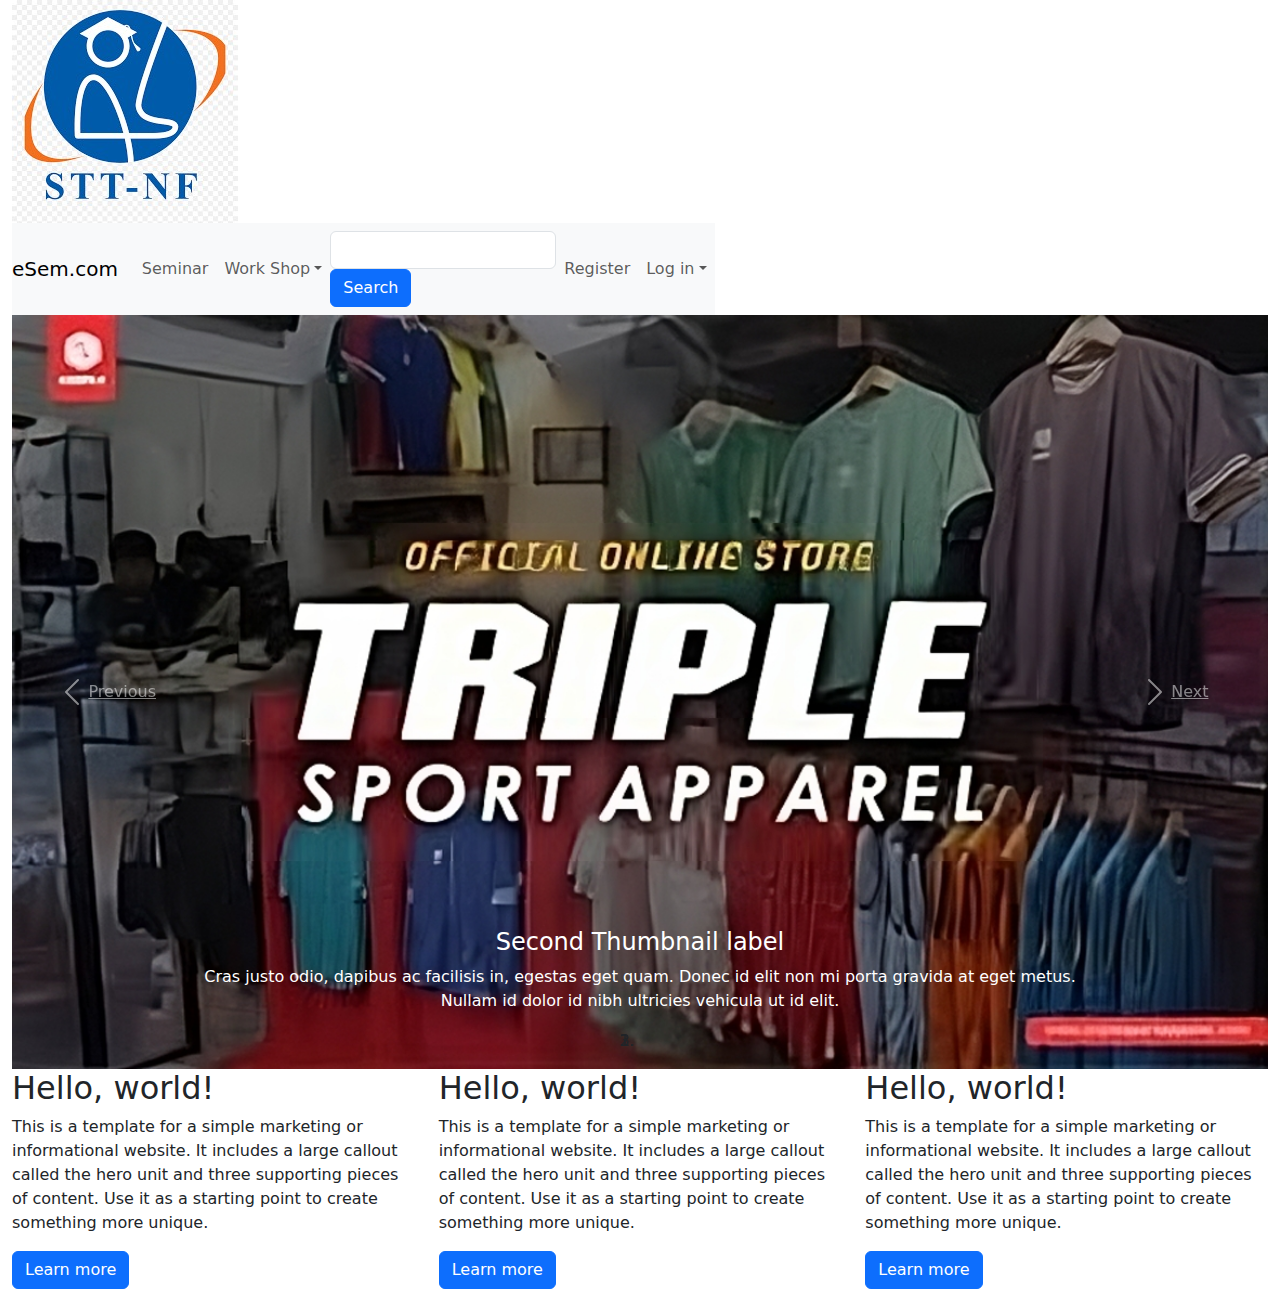
<file: pertemuan12/praktikum11/index.html>
<!DOCTYPE html>
<html lang="en">
<head>
    <meta charset="UTF-8">
    <meta name="viewport" content="width=device-width, initial-scale=1.0">
    <title>Document</title>
    <link href="https://cdn.jsdelivr.net/npm/bootstrap@5.3.3/dist/css/bootstrap.min.css" rel="stylesheet" integrity="sha384-QWTKZyjpPEjISv5WaRU9OFeRpok6YctnYmDr5pNlyT2bRjXh0JMhjY6hW+ALEwIH" crossorigin="anonymous">
</head>
<body>
    <div class="container-fluid">
        <div class="row">
            <div class="col-md-4">
                <img alt="Bootstrap Image Preview" src="../img/logo_sttnf.jpg" />
            </div>
            <div class="col-md-4">
            </div>
            <div class="col-md-4">
            </div>
        </div>
        <div class="row">
            <div class="col-md-12 d-flex justify-content-between ">
                <nav class="navbar navbar-expand-lg navbar-light bg-light">
                     
                    <button class="navbar-toggler" type="button" data-toggle="collapse" data-target="#bs-example-navbar-collapse-1">
                        <span class="navbar-toggler-icon"></span>
                    </button> <a class="navbar-brand" href="#">eSem.com</a>
                    <div class="collapse navbar-collapse" id="bs-example-navbar-collapse-1">
                        <ul class="navbar-nav">
                            <li class="nav-item">
                                 <a class="nav-link" href="#">Seminar</a>
                            </li>
                            <li class="nav-item dropdown">
                                 <a class="nav-link dropdown-toggle" href="http://example.com" id="navbarDropdownMenuLink" data-toggle="dropdown">Work Shop</a>
                                <div class="dropdown-menu" aria-labelledby="navbarDropdownMenuLink">
                                     <a class="dropdown-item" href="#">Action</a> <a class="dropdown-item" href="#">Another action</a> <a class="dropdown-item" href="#">Something else here</a>
                                    <div class="dropdown-divider">
                                    </div> <a class="dropdown-item" href="#">Separated link</a>
                                </div>
                            </li>
                        </ul>
                        <form class="form-inline">
                            <input class="form-control mr-sm-2" type="text" /> 
                            <button class="btn btn-primary my-2 my-sm-0" type="submit">
                                Search
                            </button>
                        </form>
                        <ul class="navbar-nav ml-md-auto  ">
                            <li class="nav-item active ">
                                 <a class="nav-link d-flex justify-content-end " href="#">Register</a>
                            </li>
                            <li class="nav-item dropdown">
                                 <a class="nav-link dropdown-toggle" href="http://example.com" id="navbarDropdownMenuLink" data-toggle="dropdown">Log in</a>
                                <div class="dropdown-menu dropdown-menu-right" aria-labelledby="navbarDropdownMenuLink">
                                     <a class="dropdown-item" href="#">Action</a> <a class="dropdown-item" href="#">Another action</a> <a class="dropdown-item" href="#">Something else here</a>
                                    <div class="dropdown-divider">
                                    </div> <a class="dropdown-item" href="#">Separated link</a>
                                </div>
                            </li>
                        </ul>
                    </div>
                </nav>
            </div>
        </div>
        <div class="row">
            <div class="col-md-12">
                <div class="carousel slide" id="carousel-381380">
                    <ol class="carousel-indicators">
                        <li data-slide-to="0" data-target="#carousel-381380">
                        </li>
                        <li data-slide-to="1" data-target="#carousel-381380" class="active">
                        </li>
                        <li data-slide-to="2" data-target="#carousel-381380">
                        </li>
                    </ol>
                    <div class="carousel-inner">
                        <div class="carousel-item">
                            <img class="d-block w-100" alt="Carousel Bootstrap First" src="../img/background_jersey1.jpg" />
                            <div class="carousel-caption">
                                <h4>
                                    First Thumbnail label
                                </h4>
                                <p>
                                    Cras justo odio, dapibus ac facilisis in, egestas eget quam. Donec id elit non mi porta gravida at eget metus. Nullam id dolor id nibh ultricies vehicula ut id elit.
                                </p>
                            </div>
                        </div>
                        <div class="carousel-item active">
                            <img class="d-block w-100" alt="Carousel Bootstrap Second" src="../img/background_jersey-transformed.jpeg" />
                            <div class="carousel-caption">
                                <h4>
                                    Second Thumbnail label
                                </h4>
                                <p>
                                    Cras justo odio, dapibus ac facilisis in, egestas eget quam. Donec id elit non mi porta gravida at eget metus. Nullam id dolor id nibh ultricies vehicula ut id elit.
                                </p>
                            </div>
                        </div>
                        <div class="carousel-item">
                            <img class="d-block w-100" alt="Carousel Bootstrap Third" src="../img/background_jersey1.jpg" />
                            <div class="carousel-caption">
                                <h4>
                                    Third Thumbnail label
                                </h4>
                                <p>
                                    Cras justo odio, dapibus ac facilisis in, egestas eget quam. Donec id elit non mi porta gravida at eget metus. Nullam id dolor id nibh ultricies vehicula ut id elit.
                                </p>
                            </div>
                        </div>
                    </div> <a class="carousel-control-prev" href="#carousel-381380" data-slide="prev"><span class="carousel-control-prev-icon"></span> <span class="sr-only">Previous</span></a> <a class="carousel-control-next" href="#carousel-381380" data-slide="next"><span class="carousel-control-next-icon"></span> <span class="sr-only">Next</span></a>
                </div>
            </div>
        </div>
        <div class="row">
            <div class="col-md-4">
                <div class="jumbotron">
                    <h2>
                        Hello, world!
                    </h2>
                    <p>
                        This is a template for a simple marketing or informational website. It includes a large callout called the hero unit and three supporting pieces of content. Use it as a starting point to create something more unique.
                    </p>
                    <p>
                        <a class="btn btn-primary btn-large" href="#">Learn more</a>
                    </p>
                </div>
            </div>
            <div class="col-md-4">
                <div class="jumbotron">
                    <h2>
                        Hello, world!
                    </h2>
                    <p>
                        This is a template for a simple marketing or informational website. It includes a large callout called the hero unit and three supporting pieces of content. Use it as a starting point to create something more unique.
                    </p>
                    <p>
                        <a class="btn btn-primary btn-large" href="#">Learn more</a>
                    </p>
                </div>
            </div>
            <div class="col-md-4">
                <div class="jumbotron">
                    <h2>
                        Hello, world!
                    </h2>
                    <p>
                        This is a template for a simple marketing or informational website. It includes a large callout called the hero unit and three supporting pieces of content. Use it as a starting point to create something more unique.
                    </p>
                    <p>
                        <a class="btn btn-primary btn-large" href="#">Learn more</a>
                    </p>
                </div>
            </div>
        </div>
    </div>
</body>
</html>
</file>
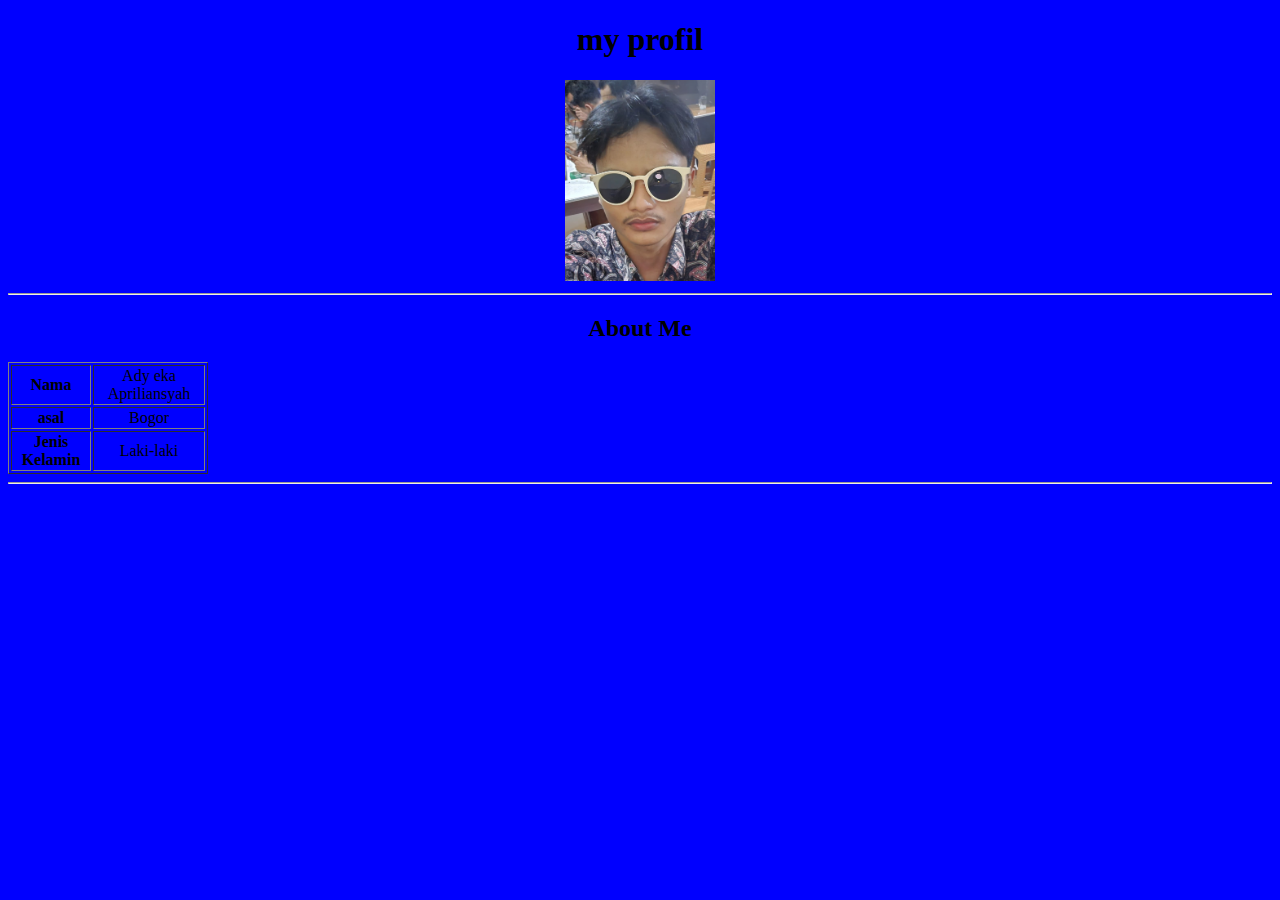
<file: p2/Praktikum2.html>
<!DOCTYPE html>
<html lag="en">
    <head>
       <title>profile</title>
    </head>
    <body style="background-color:blue">
        <header>
            <h1 style="text-align: center;">my profil</h1>
        </header>
        
        <main>
            <section align="center">
                <img src="gambar.png" alt="foto saya" width="150"
            </section>
            <hr>
            <selection>
                  <h2 align="center">About Me</h2>
                  <table border="1" width="200">
                    <tr>
                        <th>Nama</th>
                        <td>Ady eka Apriliansyah</td>
                    </tr>
                    <tr>
                        <th>asal</th>
                        <td>Bogor</td>
                    </tr>
                    <tr>
                        <th>Jenis Kelamin</th>
                        <td>Laki-laki</td>
                    </tr>
                  </table>
            </selection>
            <hr>
</file>
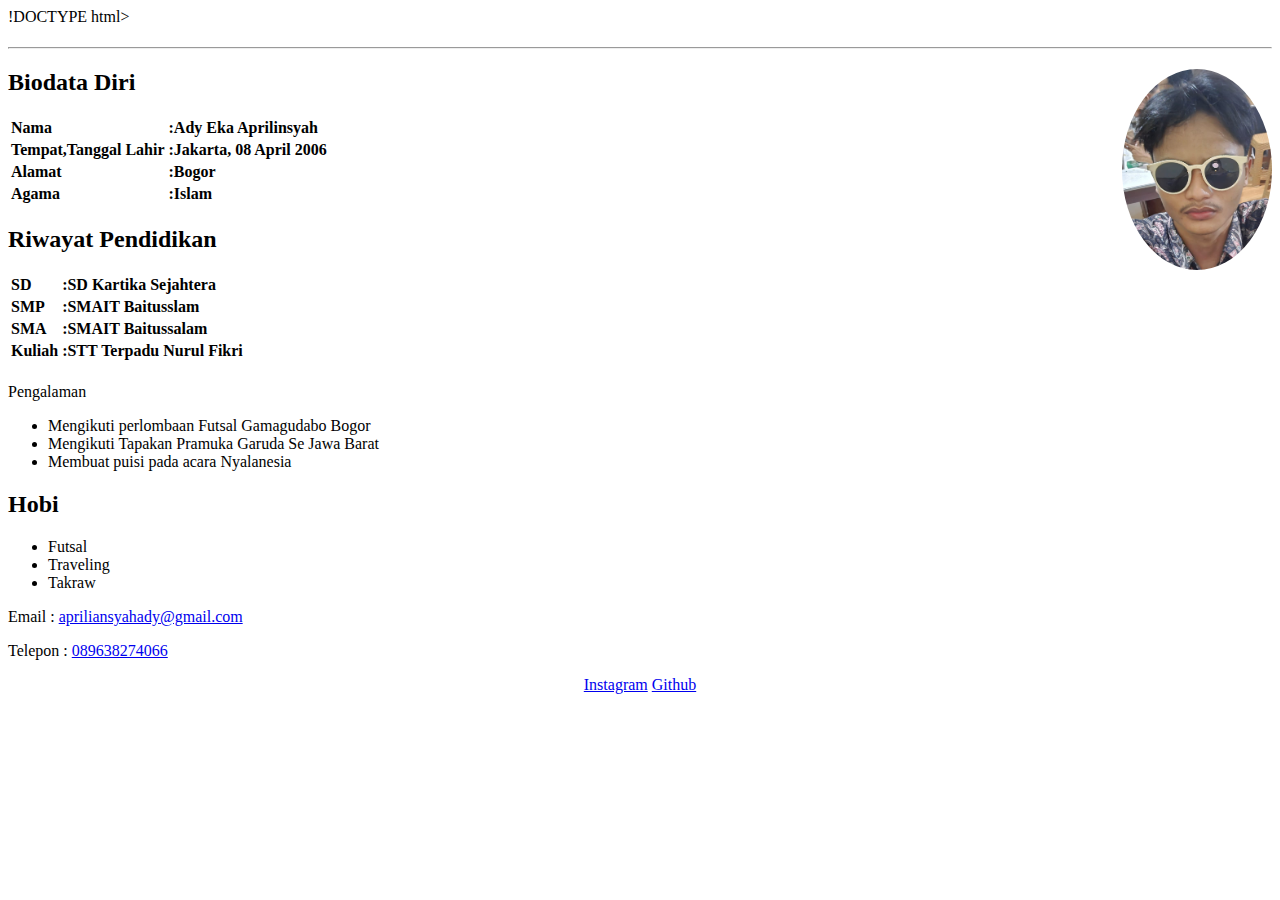
<file: p2/Tugas.html>
!DOCTYPE html>
<html lang="en">
<head>
    <meta charset="UTF-8">
    <meta name="viewport" content="width=device-width,intial-scale=1.0">
    <title>Profil Saya</title>
</head>
<body>
    <header>
        <h1></h1>
        <hr>
    </header>

    <main>
        <img src="gambar.png" alt="" align="right" style="border-radius: 100%;" width="150px">
        <h2>Biodata Diri</h2>
        <table style="text-align: left;;">
            <tr>
                <th>Nama</th>
                <th>:Ady Eka Aprilinsyah</th>
                <td></td>
            </tr>
            <tr>
                <th>Tempat,Tanggal Lahir</th>
                <th>:Jakarta, 08 April 2006</th>
                <td></td>
            </tr>
            <tr>
                <th>Alamat</th>
                <th>:Bogor </th>
                <td></td>
            </tr>
            <tr>
                <th>Agama</th>
                <th>:Islam</th>
                <td></td>
            </tr>
        </table>
        <!- <hr>

        <h2>Riwayat Pendidikan</h2>
        <table style="text-align: left;">
            <tr>
                <th>SD</th>
                <th>:SD Kartika Sejahtera </th>
                <td></td>
            </tr>
            <tr>
                <th>SMP</th>
                <th>:SMAIT Baitusslam</th>
                <td></td>
            </tr>
            <tr>
                <th>SMA</th>
                <th>:SMAIT Baitussalam</th>
                <td></td>
            </tr>
            <tr>
                <th>Kuliah</th>
                <th>:STT Terpadu Nurul Fikri</th>
                <td></td>
            </tr>
        </table>
       <!- <hr>

        <h2></h2>Pengalaman</h2>
        <ul >
            <li>Mengikuti perlombaan Futsal Gamagudabo Bogor</li>
            <li>Mengikuti Tapakan Pramuka Garuda Se Jawa Barat</li>
            <li>Membuat puisi pada acara Nyalanesia</li>
        </ul>

        <h2>Hobi</h2>
        <ul>
            <li>Futsal</li>
            <li>Traveling</li>
            <li>Takraw</li>
        </ul>
        <!- <hr>
       
        <p>Email : <a href="mailto:apriliansyahady@gmail.com">apriliansyahady@gmail.com</a></p>
               <p>Telepon : <a href="tel:089638274066">089638274066</a></p>
               <footer align="center">
                <a href="https://www.instagram.com/aprliansyaa/?next=%2F" target="_blank">Instagram</a>
                <td></td>
                <a href="https://github.com/AdyEkaApriliansyah" target="_blank">Github</a>
               </footer>

    </main>
     
</body>
</file>
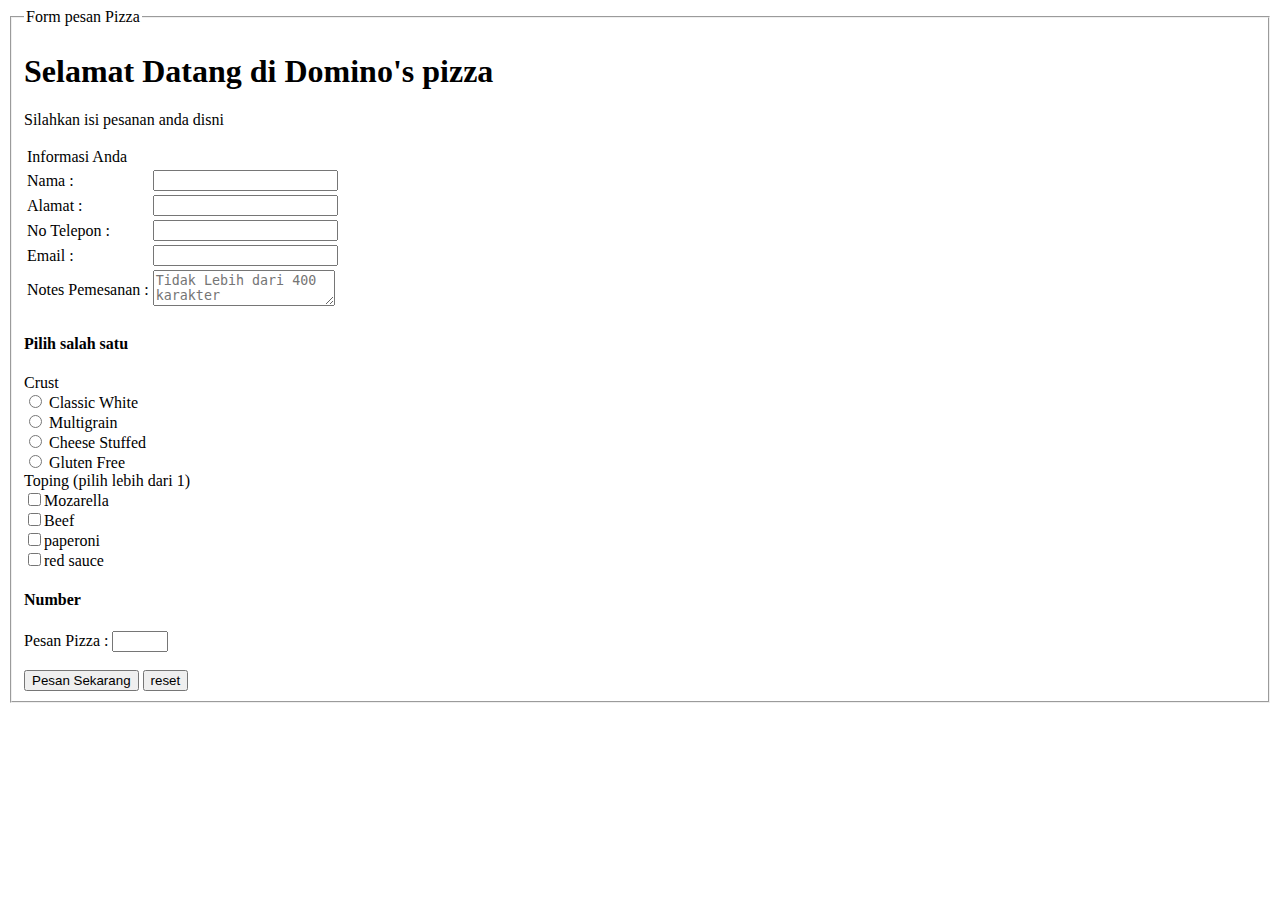
<file: p3/form_pizza.html>
<!DOCTYPE html>
<html lang="en">
<head>
    <meta charset="UTF-8">
    <meta name="viewport" content="width=F, initial-scale=1.0">
    <title>Form Pemesanan Pizza</title>
</head>
<body>
    <fieldset>
        <legend>Form pesan Pizza</legend>

        <h1>Selamat Datang di Domino's pizza</h1>
        <p>Silahkan isi pesanan anda disni</p>

        <form action="pesanan_pizza.html">
            <table>
                <thead>
                    <tr>
                        <td>Informasi Anda</td>
                    </tr>
                </thead>
                <tbody>
                    <tr>
                        <td><label for="nama">Nama :</label></td>
                        <td><input type="text" id="name"=nama" required"></td>
                    </tr>
                    <tr>
                        <td><label for=" alamat">Alamat :</label></td>
                        <td><input type="text" id="name"= alamat" required"></td>
                    </tr>
                    <tr>
                        <td><label for="notelp">No Telepon :</label></td>
                        <td><input type="number" id="notelp"=No Telepon" required"></td>
                    </tr>
                    <tr>
                        <td><label for="nama">Email :</label></td>
                        <td><input type="email" id="email"=nama" required"></td>
                    </tr>
                    <tr>
                        <td><label for="note">Notes Pemesanan :</label></td>
                        <td><textarea name="note" id="note" required placeholder="Tidak Lebih dari 400 karakter"></textarea></td>
                    </tr>
                </tbody>
            </table>

            <h4>Pilih salah satu</h4>
            <label for="crust">Crust</label><br>

            <input type="radio" id="crust" name="crust" value="cs">
            <label for="cs">Classic White</label><br>
            <input type="radio" id="crust" name="crust" value="mg">
            <label for="mg">Multigrain</label><br>
            <input type="radio" id="crust" name="crust" value="cf">
            <label for="cf">Cheese Stuffed</label><br>
            <input type="radio" id="crust" name="crust" value="mf">
            <label for="mf">Gluten Free</label><br>

            <label for="">Toping (pilih lebih dari 1)</label><br>

            <input type="checkbox" id=""name="Toping" value="mz">Mozarella <br>
            <input type="checkbox" id=""name="Toping" value="bf">Beef<br>
            <input type="checkbox" id=""name="Toping" value="pp">paperoni<br>
            <input type="checkbox" id=""name="Toping" value="rs">red sauce<br>
            
            <h4>Number</h4>
            <label for="">Pesan Pizza :</label>
            <input type="number" min="1" max="10">
            <br><br>

            <button type="submit" value="pesan">Pesan Sekarang</button>
            <button type="reset" value="reset">reset</button>
        </form>
    </fieldset>
    
</body>
</html>
</file>
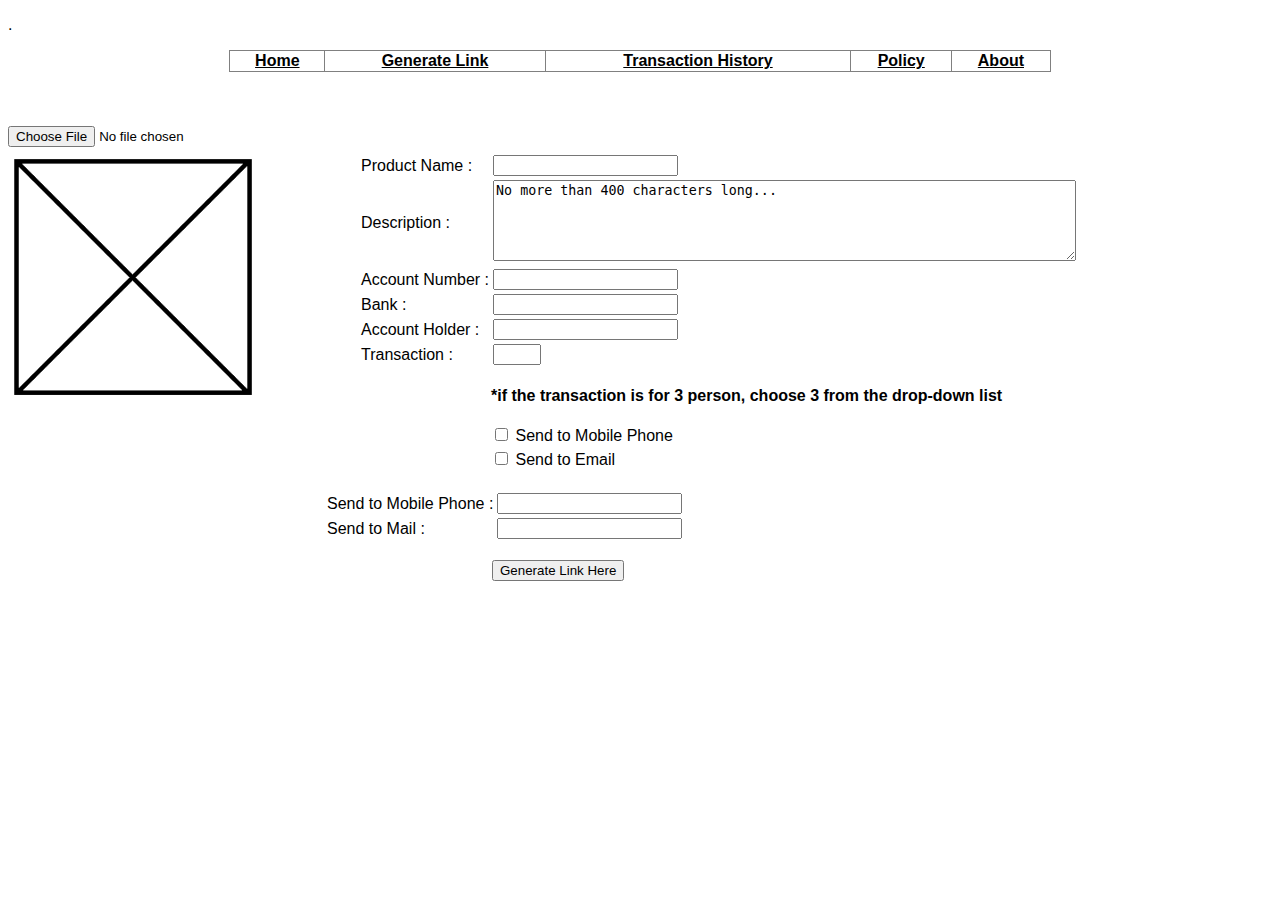
<file: p3/form_sepatu.html>
<!DOCTYPE html>
<html lang="en">
    <head>
        <title>Dystore</title>
        <meta charset="UTF-8">
        <meta name="viewport" content="width=device-width, initial-scale=1">
    </head>

<p>.</p>

    <body style="font-family: 'Segoe UI', Tahoma, Geneva, Verdana, sans-serif;">
        <table border="1" align="center" style="width: 65%; border-collapse: collapse; height: 20%;">
            <tr>
                <th><a href="" target="_blank" style="color: black;">Home</a></th>
                <th><a href="" target="_blank" style="color: black;">Generate Link</a></th>
                <th><a href="" target="_blank" style="color: black;">Transaction History</a></th>
                <th><a href="" target="_blank" style="color: black;">Policy</a></th>
                <th><a href="" target="_blank" style="color: black;">About</a></th>
            </tr>
        </table><br><br><br>

        <tbody>
            <form action="hasil_sepatu.html">
                <input type="file" name="photo" style="margin-bottom: 5px;">
                <div>
                    <img src="bahan.png" alt="bahanpng" width="250" style="float: left;">
                </div>

            <table style="margin-left: 350px;">
                <tr>
                    <td><label for="nama">Product Name :</label></td>
                    <td><input type="text" id="nama" name="nama"></td>
                </tr>
                <tr>
                    <td><label for="description">Description :</label></br>
                    <td><textarea maxlength="400" name="description" cols="70" rows="5">No more than 400 characters long...</textarea></br>
                </tr>
                <tr>
                    <td><label for="number">Account Number :</label></td>
                    <td><input type="number" id="number" name="number"></td>
                </tr>
                <tr>
                    <td><label for="bank">Bank :</label></td>
                    <td><input type="text" list="banklevel" name="banklevel"></td>
                    <datalist id="banklevel">
                        <option value="BCA">
                        <option value="Mandiri">
                        <option value="BRI">
                        <option value="Gopay">
                        <option value="Dana">
                        <option value="OVO">
                        <option value="BSI "></option>
                    </datalist>
                </tr>
                <tr>
                    <td><label for="nama">Account Holder :</label></td>
                    <td><input type="text" id="nama" name="nama"></td>
                </tr>
                <tr>
                    <td><label for="number">Transaction :</label></td>
                    <td><input type="number" max="5" min="1"></td>
                </tr>
            </table>
            <table style="margin-left: 480px;">
                <tr>
                    <td>
                        <p><b>*if the transaction is for 3 person, choose 3 from the drop-down list</b></p>
                    </td>
                </tr>
                <tr>
                    <td>
                        <input type="checkbox" id="tlp" name="tlp" value="mobilephone">
                        <label for="tlp">Send to Mobile Phone</label>
                    </td>
                </tr>       
                    <td>
                        <input type="checkbox" id="mail" name="mail" value="mail">
                        <label for="mail">Send to Email</label>
                    </td>
                </tr>
            </table>
            <table style="margin-left: 316px;">
                <tr>
                    <td><label for="nama">Send to Mobile Phone :</label></td>
                    <td><input type="text" id="nama" name="nama"></td>
                </tr>
                <tr>
                    <td><label for="nama">Send to Mail :</label></td>
                    <td><input type="text" id="nama" name="nama"></td><br>
                </tr>
            </table><br>

            <input style="margin-left: 484px;" type="submit" value="Generate Link Here">

        </tbody>

    </body>
</html>
</file>
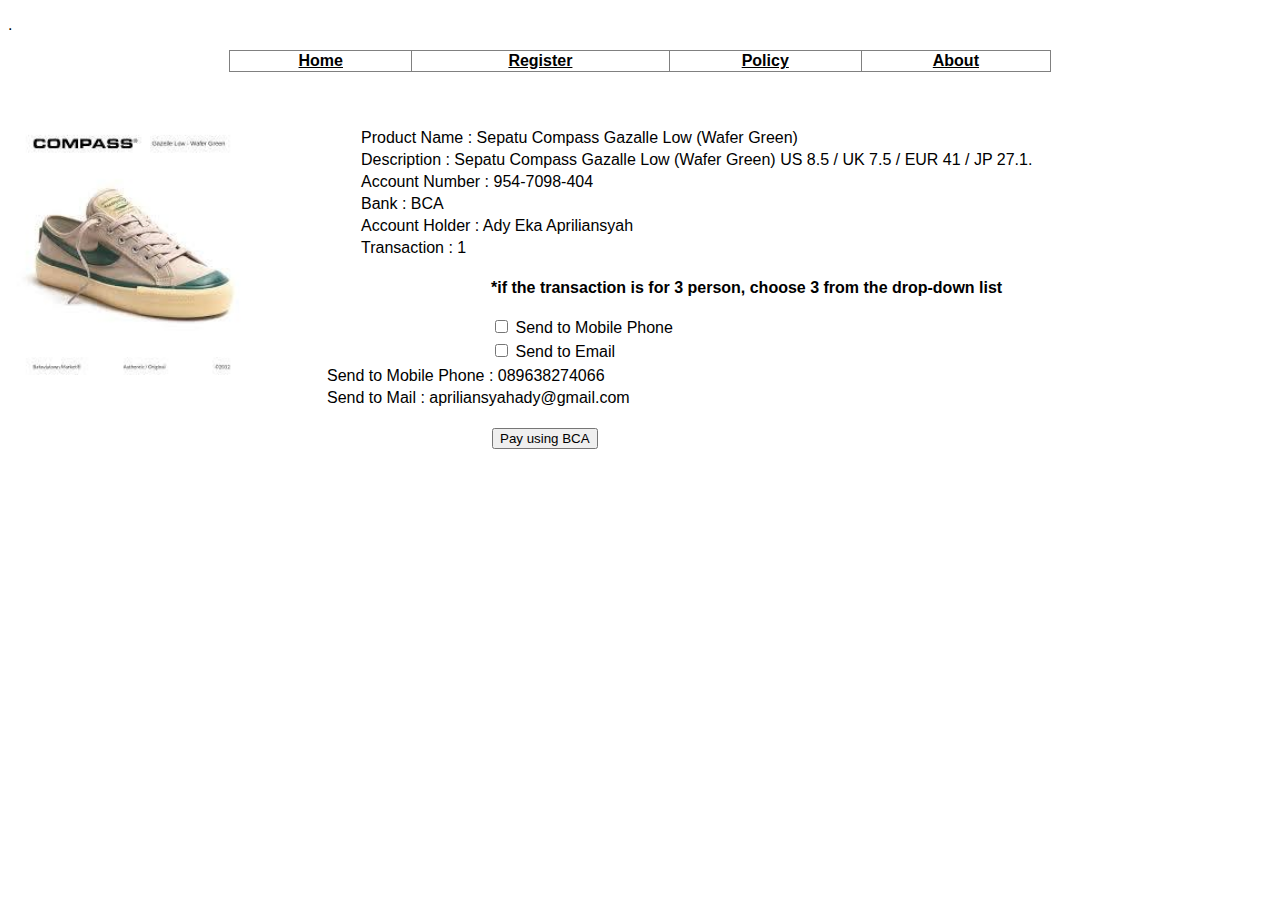
<file: p3/hasil_sepatu.html>
<!DOCTYPE html>
<html lang="en">
    <head>
        <title>Dystore</title>
        <meta charset="UTF-8">
        <meta name="viewport" content="width=device-width, initial-scale=1">
    </head>   
    
<p>.</p>

    <body style="font-family: 'Segoe UI', Tahoma, Geneva, Verdana, sans-serif;">
        <table border="1" align="center" style="width: 65%; border-collapse: collapse; height: 20%;">
            <tr>
                <th><a href="" target="_blank" style="color: black;">Home</a></th>
                <th><a href="" target="_blank" style="color: black;">Register</a></th>
                <th><a href="" target="_blank" style="color: black;">Policy</a></th>
                <th><a href="" target="_blank" style="color: black;">About</a></th>
            </tr>
        </table><br><br><br>

        <tbody>
            <form action="generate_hasil.html">
                <div>
                    <img src="download.png" alt="ip15" width="250" style="float: left;">
                </div>

                <table style="margin-left: 350px;">
                    <tr>
                        <td><label for="nama">Product Name : Sepatu Compass Gazalle Low (Wafer Green)</label></td>
                    </tr>
                    <tr>
                        <td><label for="description">Description : Sepatu Compass Gazalle Low (Wafer Green) US 8.5 / UK 7.5 / EUR 41 / JP 27.1.</label></br>
                    </tr>
                    <tr>
                        <td><label for="number">Account Number : 954-7098-404</label></td>
                    </tr>
                    <tr>
                        <td><label for="bank">Bank : BCA</label></td>
                    </tr>
                    <tr>
                        <td><label for="nama">Account Holder : Ady Eka Apriliansyah</label></td>
                    </tr>
                    <tr>
                        <td><label for="number">Transaction : 1</label></td>
                    </tr>
                </table>
                <table style="margin-left: 480px;">
                    <tr>
                        <td>
                            <p><b>*if the transaction is for 3 person, choose 3 from the drop-down list</b></p>
                        </td>
                    </tr>
                    <tr>
                        <td>
                            <input type="checkbox" id="tlp" name="tlp" value="mobilephone">
                            <label for="tlp">Send to Mobile Phone</label>
                        </td>
                    </tr>       
                        <td>
                            <input type="checkbox" id="mail" name="mail" value="mail">
                            <label for="mail">Send to Email</label>
                        </td>
                    </tr>
                </table>
                <table style="margin-left: 316px;">
                    <tr>
                        <td><label for="nama">Send to Mobile Phone : 089638274066</label></td>
                    </tr>
                    <tr>
                        <td><label for="nama">Send to Mail : apriliansyahady@gmail.com</label></td>
                    </tr>
                </table><br>
    
                <input style="margin-left: 484px;" type="submit" value="Pay using BCA">
    
            </tbody>
    
        </body>  
</html>
</file>
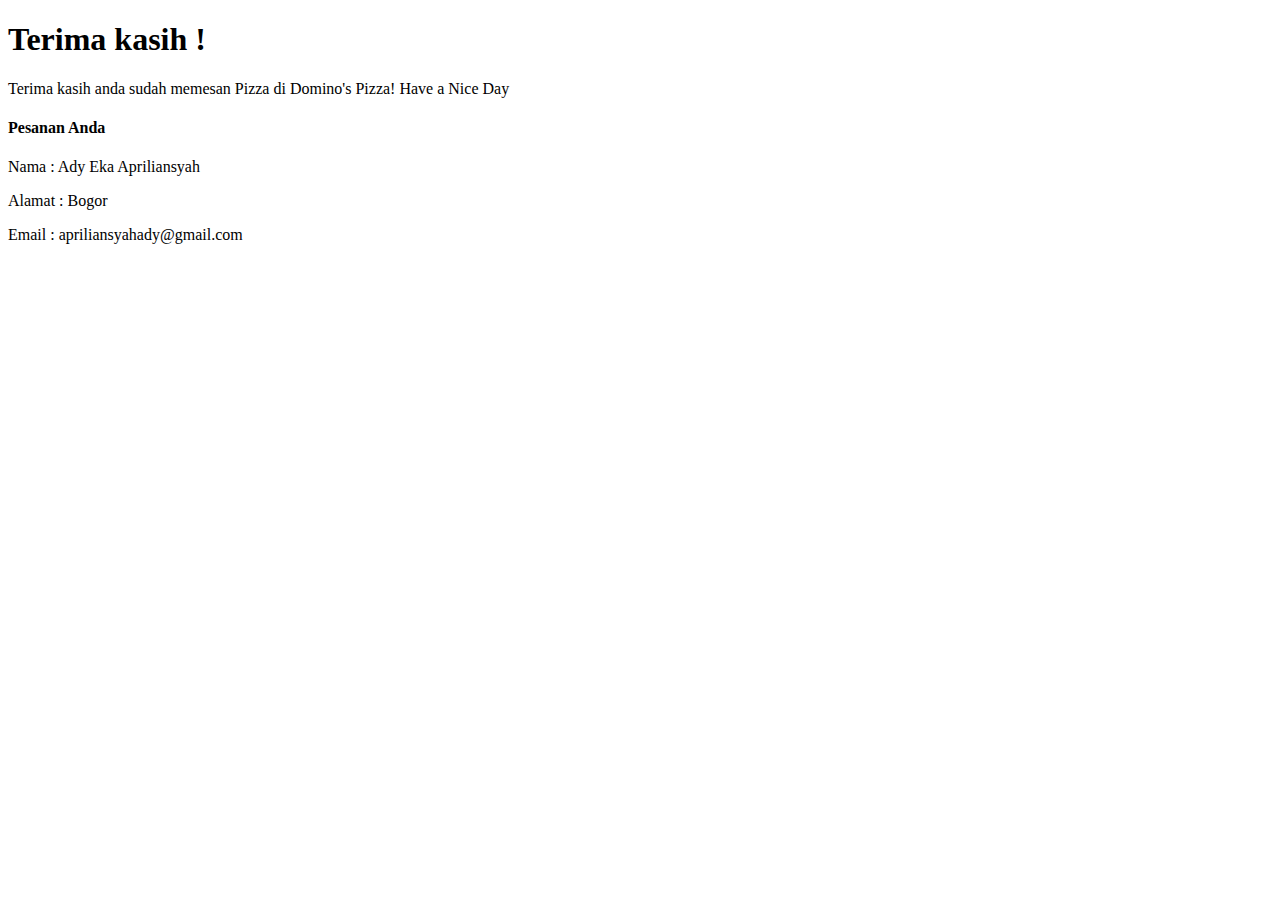
<file: p3/pesanan_pizza.html>
<!DOCTYPE html>
<html lang="en">
<head>
    <meta charset="UTF-8">
    <meta name="viewport" content="width=device-width, initial-scale=1.0">
    <title>pesanan</title>
</head>
<body>
    <h1>Terima kasih !</h1>
    <p>Terima kasih anda sudah memesan Pizza di Domino's Pizza! Have a Nice Day</p>

    <h4>Pesanan Anda</h4>
    <p>Nama : Ady Eka Apriliansyah</p>
    <P>Alamat : Bogor</P>
    <P>Email : apriliansyahady@gmail.com</P>
</body>
</html>
</file>
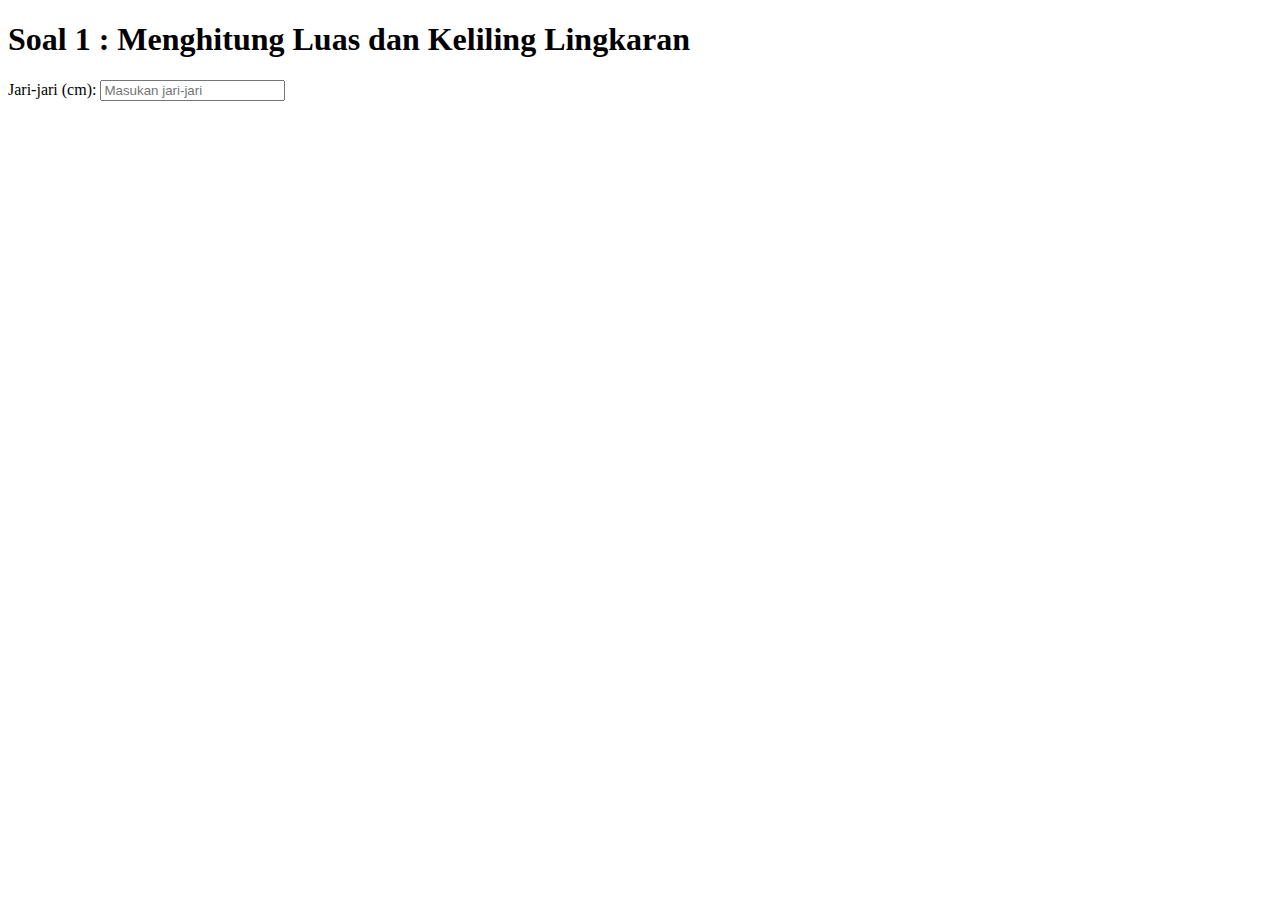
<file: pertemuan9/no1.html>
<!DOCTYPE html>
<html lang="en">
<head>
    <meta charset="UTF-8">
    <meta name="viewport" content="width=device-width, initial-scale=1.0">
    <title>Hitung luas dan keliling lingkaran</title>
    <script src="src/js/praktik9.js"></script>
</head>
<body>
    <h1>Soal 1 :
        Menghitung Luas dan
        Keliling Lingkaran</h1>

        <label for="radius">Jari-jari (cm):</label>

        <input type="number" id="radius" placeholder="Masukan jari-jari">
</body>
</html>
</file>
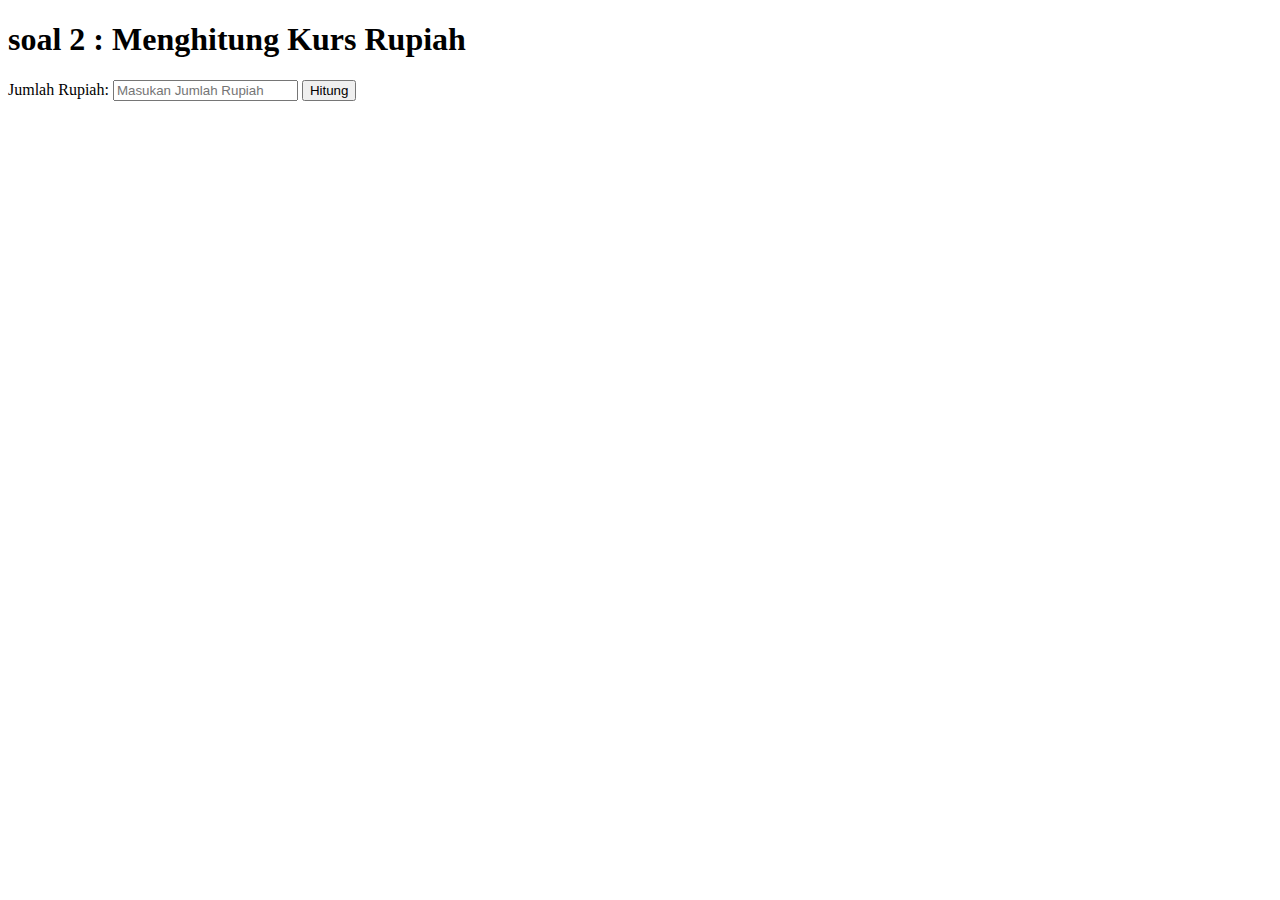
<file: pertemuan9/no2.html>
<!DOCTYPE html>
<html lang="en">
<head>
    <meta charset="UTF-8">
    <meta name="viewport" content="width=device-width, initial-scale=1.0">
    <title>Menghitung kurs Rupiah</title>
    <script src="src/js/praktik9.js"></script>
</head>
<body>
    <h1>soal 2 : Menghitung Kurs Rupiah</h1>
    <label for="rupiah"> Jumlah Rupiah: </label>
    <input type="number" id="rupiah" placeholder="Masukan Jumlah Rupiah">
    <button onclick="hitungDuit()">
        Hitung
    </button>
    <p id=""></p>
</body>
</html>
</file>
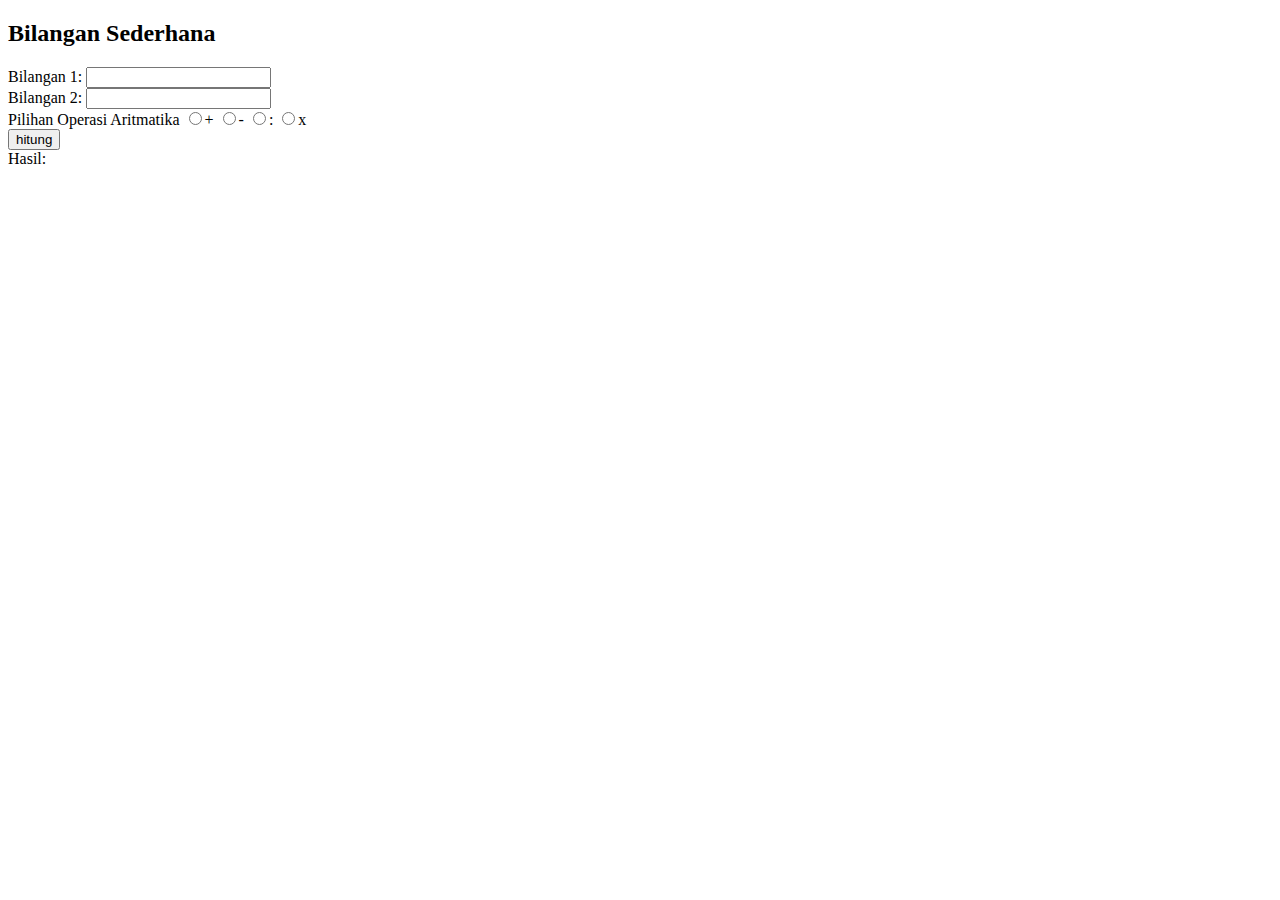
<file: petemuan11/latjs.html>
<!DOCTYPE html>
<html lang="en">
<head>
    <title>Document</title>
    <script>
        function jumlahkan() {
            let x = parseFloat(document.getElementById("bil1").value);
            let y = parseFloat(document.getElementById("bil2").value);
            let z = 0;

            if (document.getElementById("tambah").checked) {
                z = x + y;
            } else if (document.getElementById("kurang").checked) {
                z = x - y;
            } else if (document.getElementById("bagi").checked) {
                z = x / y;
            } else {
                z = x * y;
            }

            document.getElementById("hasil").innerHTML = z;
        }
    </script>
</head>
<body>
    <h2>Bilangan Sederhana</h2>
    <form action="">
        Bilangan 1: <input type="text" id="bil1">
        <br>
        Bilangan 2: <input type="text" id="bil2">
        <br>
        Pilihan Operasi Aritmatika
        <input type="radio" name="ht" id="tambah">+
        <input type="radio" name="ht" id="kurang">-
        <input type="radio" name="ht" id="bagi">:
        <input type="radio" name="ht" id="kali">x
        <br>
        <input type="button" value="hitung" onclick="jumlahkan()">
        <br>
        Hasil: <span id="hasil"></span>
    </form>
</body>
</html>
</file>
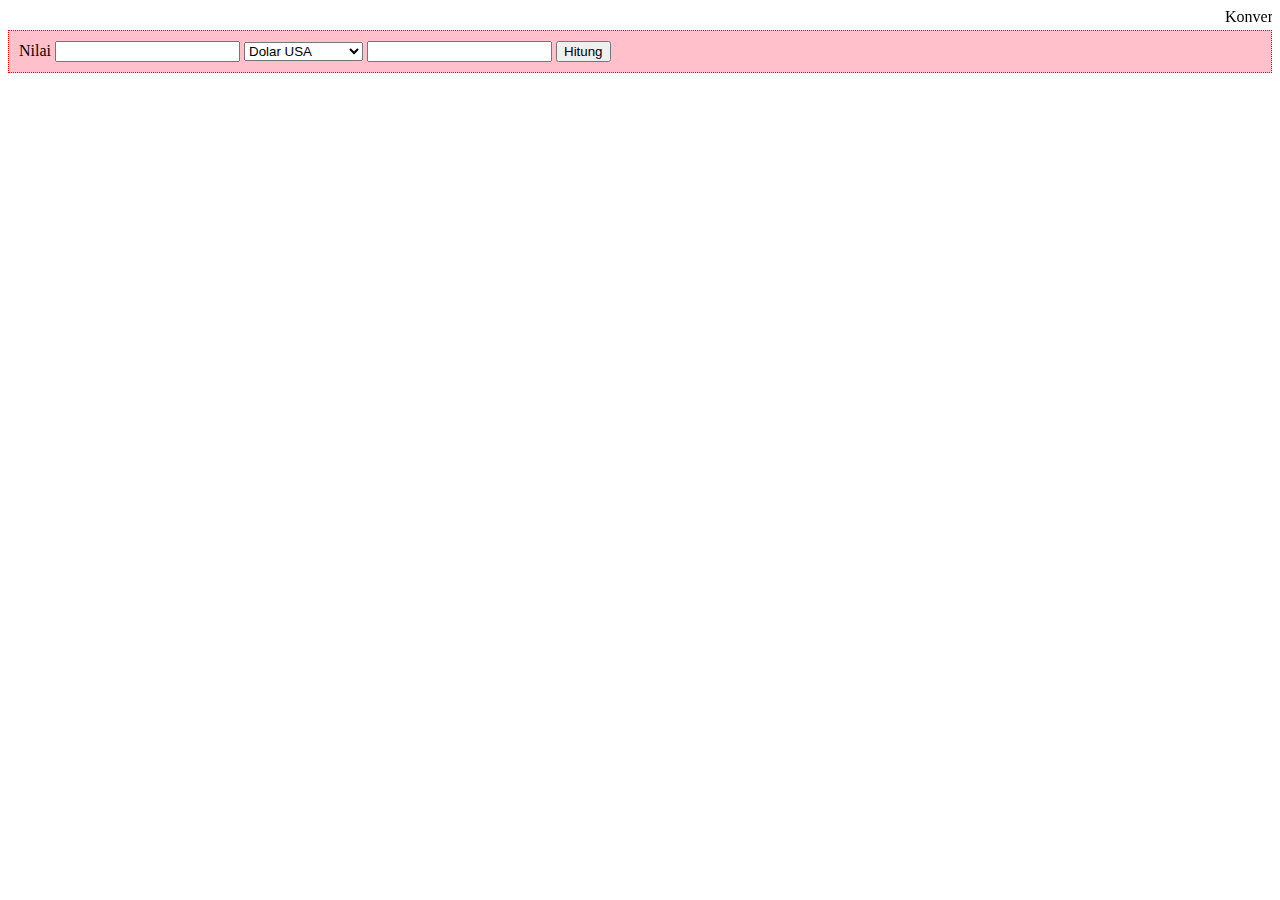
<file: petemuan11/latjs2.html>
<!DOCTYPE html>
<html lang="en">
<head>
    <title>kurs</title>
    <script>
        function hitungkurs() {
            let nilai = document.getElementById("nilai").value;
            let kurs = document.getElementById("kurs").value;
            let hasil = nilai * kurs;
            document.getElementById("hasil").value = hasil;
        }
    </script>
</head>
<body>
    <marquee onmouseover="this.stop()" onmouseout="this.start()">Konversi Kurs Mata Uang</marquee>
    <div style="padding: 10px;background: pink;border: 1px dotted red;">
        <form onsubmit="return false;">
            Nilai <input type="number" id="nilai" name="nilai" />
            <select id="kurs" onchange="hitungkurs()">
                <option value="15000">Dolar USA</option>
                <option value="18000">Euro</option>
                <option value="2100">Yuan</option>
                <option value="3000">Ringgit</option>
                <option value="10000">Dolar Singapura</option>
                <option value="4000">Riyal</option>
            </select>
            <input type="text" id="hasil" name="hasil" readonly>
            <button type="button" onclick="hitungkurs()">Hitung</button>
        </form>
    </div>
</body>
</html>
</file>
